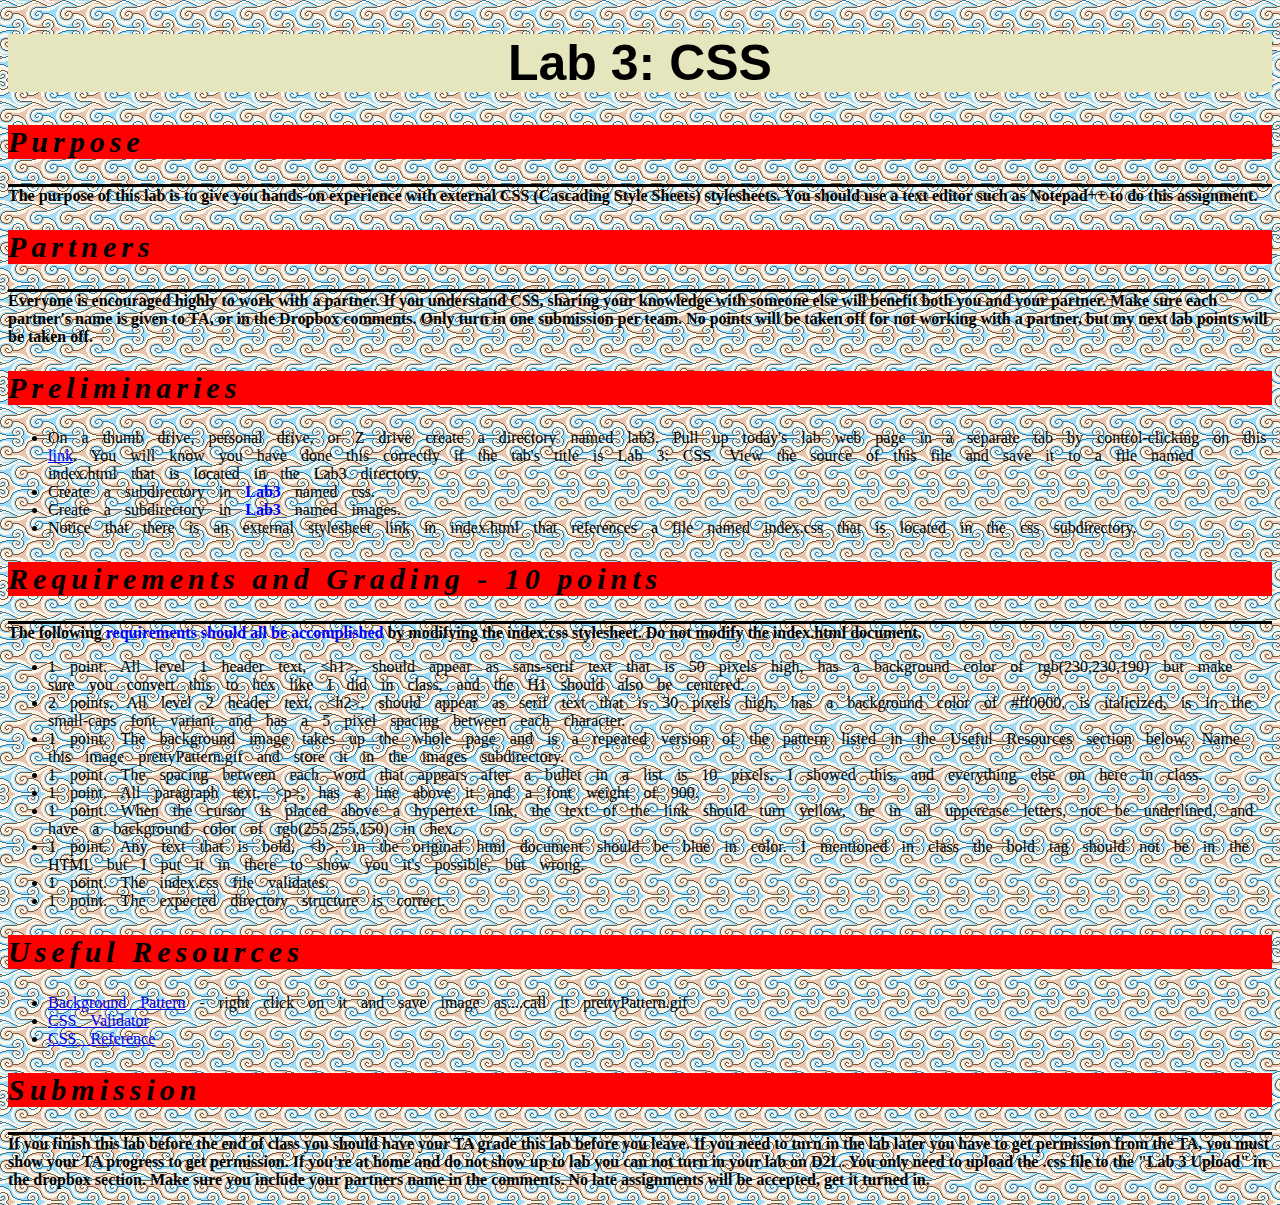
<file: Lab3/index.html>
<!DOCTYPE html>

<html>

<head>
  <meta http-equiv="Content-Type" content="text/html; charset=utf-8">
  <link rel="stylesheet" type="text/css" href="css/index.css">
  <title>Lab 3: CSS</title>
</head>

<body>

<h1>Lab 3: CSS</h1>

<h2>Purpose</h2>

<p>
  The purpose of this lab is to give you hands-on experience with external
  CSS (Cascading Style Sheets) stylesheets.  You should use a text editor
  such as Notepad++ to do this assignment.
</p>

<h2>Partners</h2>

<p>
  Everyone is encouraged highly to work with a partner. If you understand CSS, 
  sharing your knowledge with someone else will benefit both you and 
  your partner. Make sure each partner's name is given to TA, or in the Dropbox comments. Only turn in one submission per team. No points will be taken off for not working with a partner, but my next lab points will be taken off. 
</p>

<h2>Preliminaries</h2>

<ul>
  <li>On a thumb drive, personal drive, or Z drive create a directory named lab3.
      Pull up today's lab web page in a separate tab by control-clicking on
      this <a href="lab3CSSeditable.html">link</a>.  You will know you have done
      this correctly if the tab's title is Lab 3: CSS. 
      View the source of this file and save it to a file named 
      index.html that is
      located in the Lab3 directory.</li>
  <li>Create a subdirectory in <b>Lab3</b> named css.</li>
  <li>Create a subdirectory in <b>Lab3</b> named images.</li>
  <li>Notice that there is an external stylesheet link in index.html
      that references a file named index.css that is located in the
      css subdirectory.</li>
</ul>

<h2>Requirements and Grading - 10 points</h2>

<p>
  The following <b>requirements should all be accomplished</b> by modifying the 
  index.css stylesheet. Do not modify the index.html document.
</p>

<ul>

  <li>1 point.  All level 1 header text, &lt;h1&gt;, should appear as 
      sans-serif text that is 50 pixels high, has a background color of 
      rgb(230,230,190) but make sure you convert this to hex like I did in class, and the H1 should also be centered.</li>
  <li>2 points.  All level 2 header text, &lt;h2&gt;, should appear as serif 
      text that is 30 pixels high, has a background color of #ff0000, is 
      italicized, is in the small-caps font variant and has a 5 pixel spacing 
      between each character.</li>
  <li>1 point.  The background image takes up the whole page and is a repeated 
      version of the pattern listed in the Useful Resources section below.  
      Name this image prettyPattern.gif and store it in the images
      subdirectory.</li>
  <li>1 point.  The spacing between each word that appears after a 
      bullet in a list is 10 pixels.  I showed this, and everything else on here in class.</li>
  <li>1 point.  All paragraph text, &lt;p&gt;, has a line above it and a 
      font weight of 900.</li>
  <li>1 point.  When the cursor is placed above a hypertext link, the text 
      of the link should turn yellow, be in all uppercase letters, not be 
      underlined, and have a background color of rgb(255,255,150) in hex.</li>
  <li>1 point.  Any text that is bold, &lt;b&gt;, in the original html 
      document should be blue in color. I mentioned in class the bold tag should not be in the HTML but I put it in there to show you it's possible, but wrong. </li>
  <li>1 point.  The index.css file validates.</li>
  <li>1 point.  The expected directory structure is correct.</li>
</ul>

<h2>Useful Resources</h2>

<ul>
  <li><a href="backgroundImages/pattern_094.gif">Background Pattern</a> - 
      right click on it and save image as....call it prettyPattern.gif</li>
  <li><a href="http://jigsaw.w3.org/css-validator/">CSS Validator</a></li>
  <li><a href="http://www.w3schools.com/css/default.asp">CSS 
      Reference</a></li>
</ul>

<h2>Submission</h2>

<p>
  
  If you finish this lab before the end of class  
  you should have your TA grade this lab before you leave. 
  If you need to turn in the lab later you have to get permission from the TA, you must show your TA progress to get permission. If you're at home and do not show up to lab you can not turn in your lab on D2L.  
You only need to upload the .css file to the "Lab 3 Upload" in the dropbox section.  
  Make sure you include your partners name in the comments.  
  No late assignments will be accepted, get it turned in. 
</p>

</body>

</html>
</file>
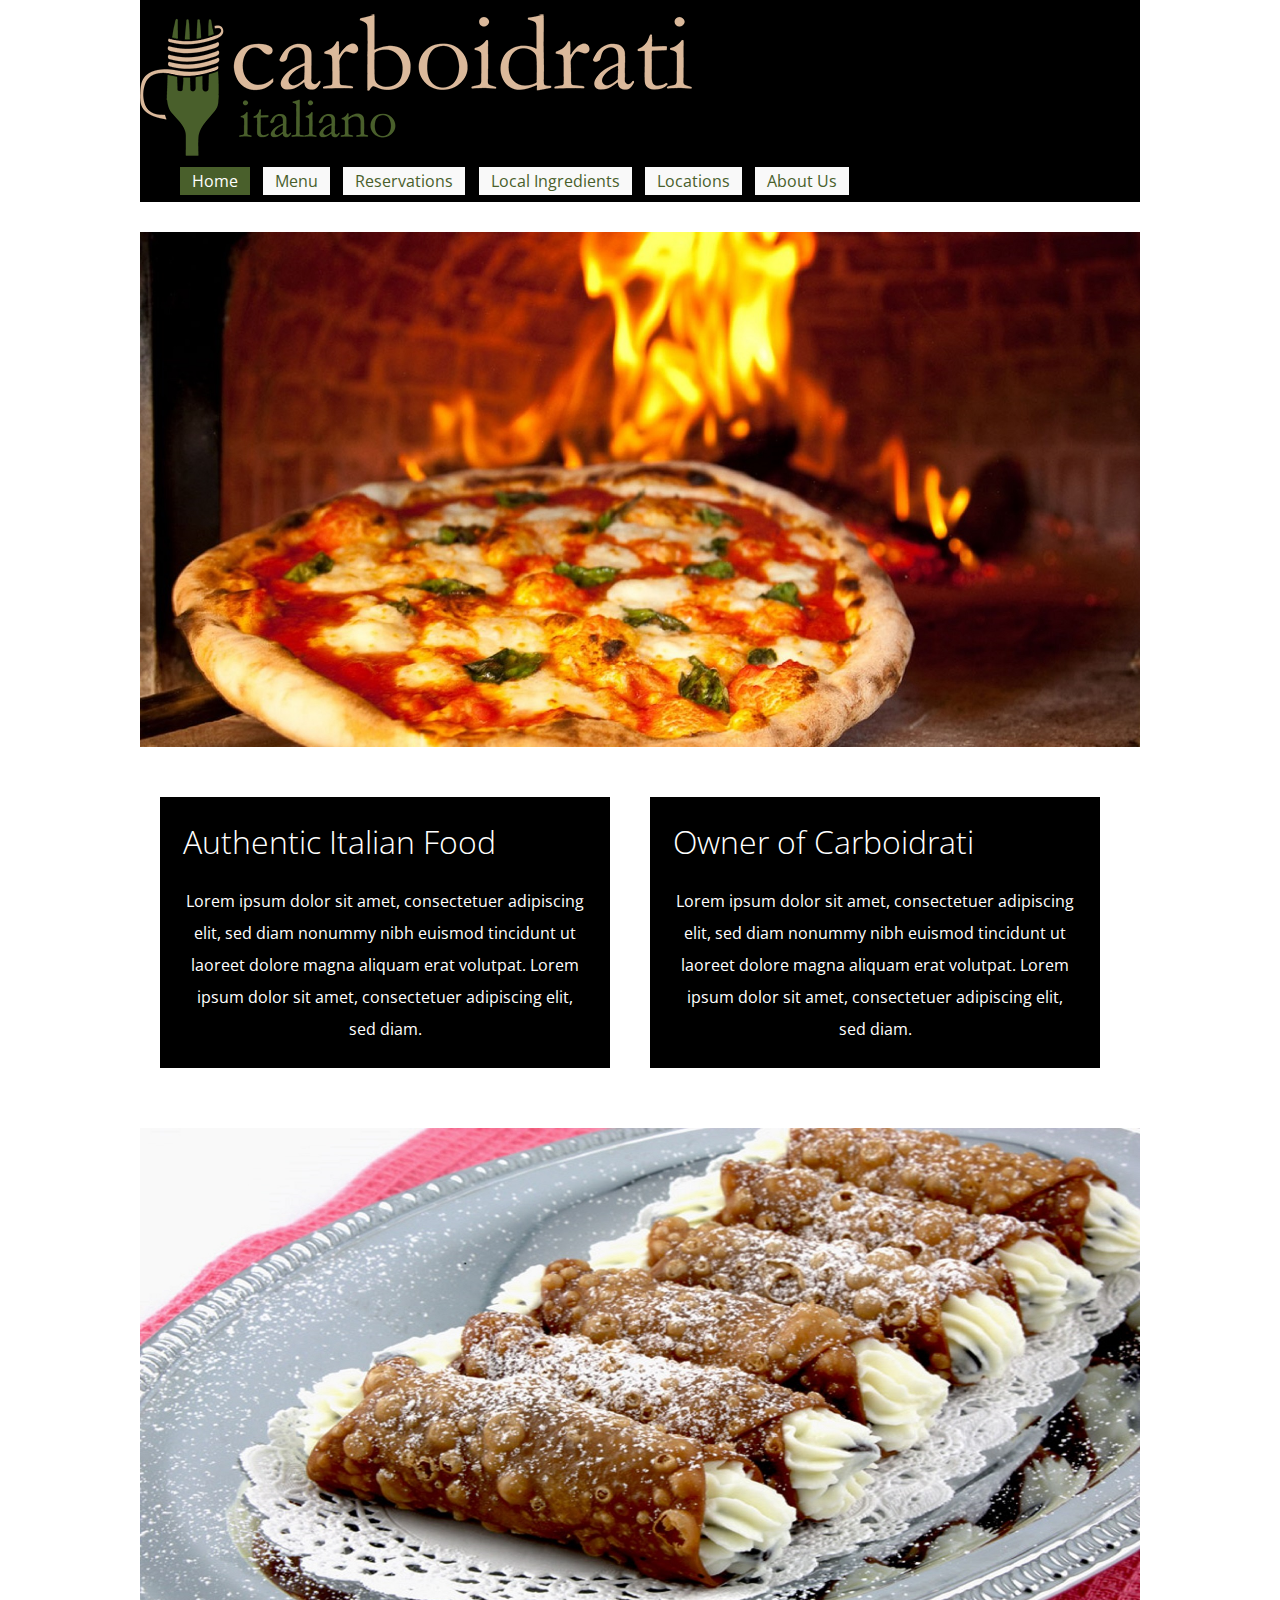
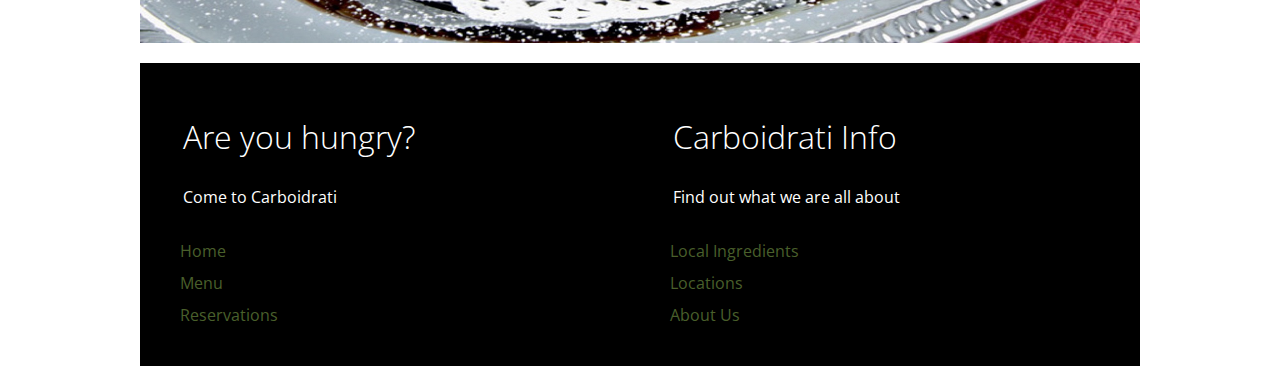
<file: WebFinal/index.html>
<!DOCTYPE html>
<html>
<head>
	<meta charset=utf-8>
	<title> Carboidrati: Fine Italian Cuisine </title>
	<link rel="stylesheet" type="text/css" href="css/index.css">
	<link rel="stylesheet" type="text/css" href="css/global.css">
	<link href='https://fonts.googleapis.com/css?family=Lobster%7cOpen+Sans' rel='stylesheet' type='text/css'>
</head>
	
<body>	
	<header>
		<img src="images/logo.png" alt="logo of Carboidrati">
		<nav>
			<ul id="ulNav">
				<li><a class="active" href="index.html">Home</a></li> 
				<li><a href="html/menu.html">Menu</a></li>
				<li><a href="html/reservations.html">Reservations</a></li>
				<li><a href="html/localIngredients.html">Local Ingredients</a></li>
				<li><a href="html/locations.html">Locations</a></li>
				<li><a href="html/aboutUs.html">About Us</a></li>				
			</ul>
		</nav>
	</header>
	<h6> hidden heading </h6>
	<section class="whole">
		<h6> hidden heading </h6>
		<article>
		<h6> hidden heading </h6>
			<img src="images/heroImage.jpg" alt="Pizza">
		</article>
	</section>
	<h6> hidden heading </h6>
	<section class="half">
	<h6> hidden heading </h6>
		<article>
			<h2>Authentic Italian Food </h2>
			<p> Lorem ipsum dolor sit amet, consectetuer adipiscing elit, 
			sed diam nonummy nibh euismod tincidunt ut laoreet dolore 
			magna aliquam erat volutpat. Lorem ipsum dolor sit amet, consectetuer adipiscing elit, 
			sed diam. </p>
		</article>
		
		<article>
			<h2> Owner of Carboidrati  </h2>
			<p> Lorem ipsum dolor sit amet, consectetuer adipiscing elit, 
			sed diam nonummy nibh euismod tincidunt ut laoreet dolore 
			magna aliquam erat volutpat. Lorem ipsum dolor sit amet, consectetuer adipiscing elit, 
			sed diam.</p>
		</article>
	</section>
	<h6> hidden heading </h6>
	<section class="whole">
	<h6> hidden heading </h6>
		<article>
		<h6> hidden heading </h6>
			<img src="images/heroImage2.jpg" alt="Dessert">
		</article>
	</section>
	
	<footer>
		<h6> hidden heading </h6>
		<section class="half transparent">
		<h6> hidden heading </h6>
			<article>
				<h2> Are you hungry? </h2>
				<p> Come to Carboidrati </p>
				<ul>
					<li><a href="index.html">Home</a></li>
					<li><a href="html/menu.html">Menu</a></li>
					<li><a href="html/reservations.html">Reservations</a></li>
				</ul>
			</article>
			
			<article>
				<h2> Carboidrati Info  </h2>
				<p> Find out what we are all about</p>
				<ul>
					<li><a href="html/localIngredients.html">Local Ingredients</a></li>
					<li><a href="html/locations.html">Locations</a></li>
					<li><a href="html/aboutUs.html">About Us</a></li>
				</ul>
			</article>
		</section>
	</footer>		
		
</body> 	
</html>
</file>
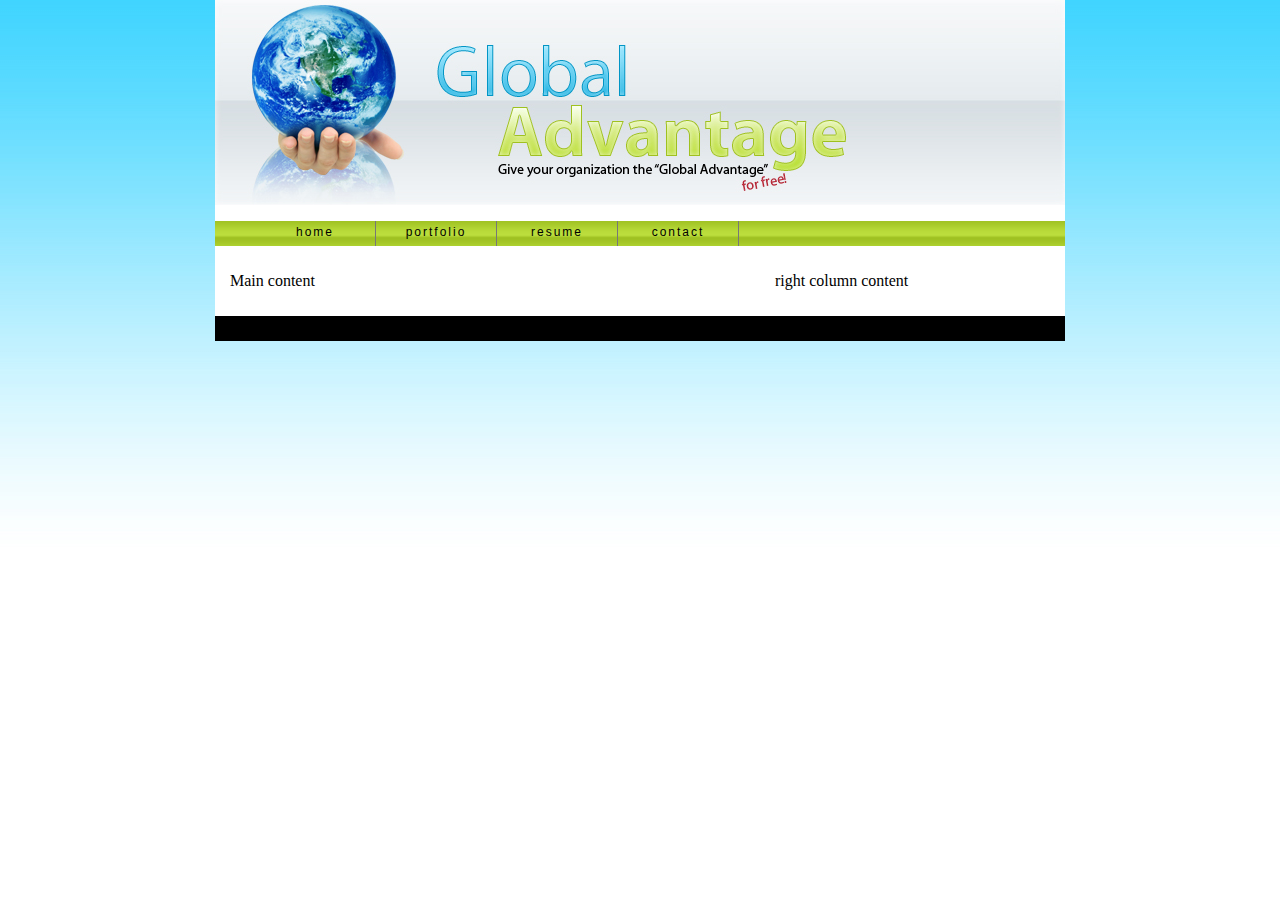
<file: Lab5/main.html>
<!doctype html>
<html>
<head>
<meta charset="utf-8">
<title>Two column template</title>

<link href="css/main.css" rel="stylesheet" type="text/css">
</head>

<body>
<div id="wrapper">     <!-- is used to center the entire page ocontent -->
<div id="header"> </div>
<div id="navholder">
  <ul id="nav">
        <li><a href="images/index.html">home</a></li>
        <li><a href="images/portfolio.html">portfolio</a></li>
        <li><a href="resume.html">resume</a></li>
        <li><a href="images/contact.html">contact</a></li>
  </ul>
</div><!-- end of navholder -->
<div id="container"><!-- container include two columns -->

  <div id="leftCol">
    <p>Main content</p>
  </div>
  <div id="rightCol">
    <p>right column content</p>
  </div>
  
</div><!-- end of Contaner -->
<div id="footer">
</div> <!-- end of footer -->



</div><!-- end of wrapper -->
</body>
</html>
</file>
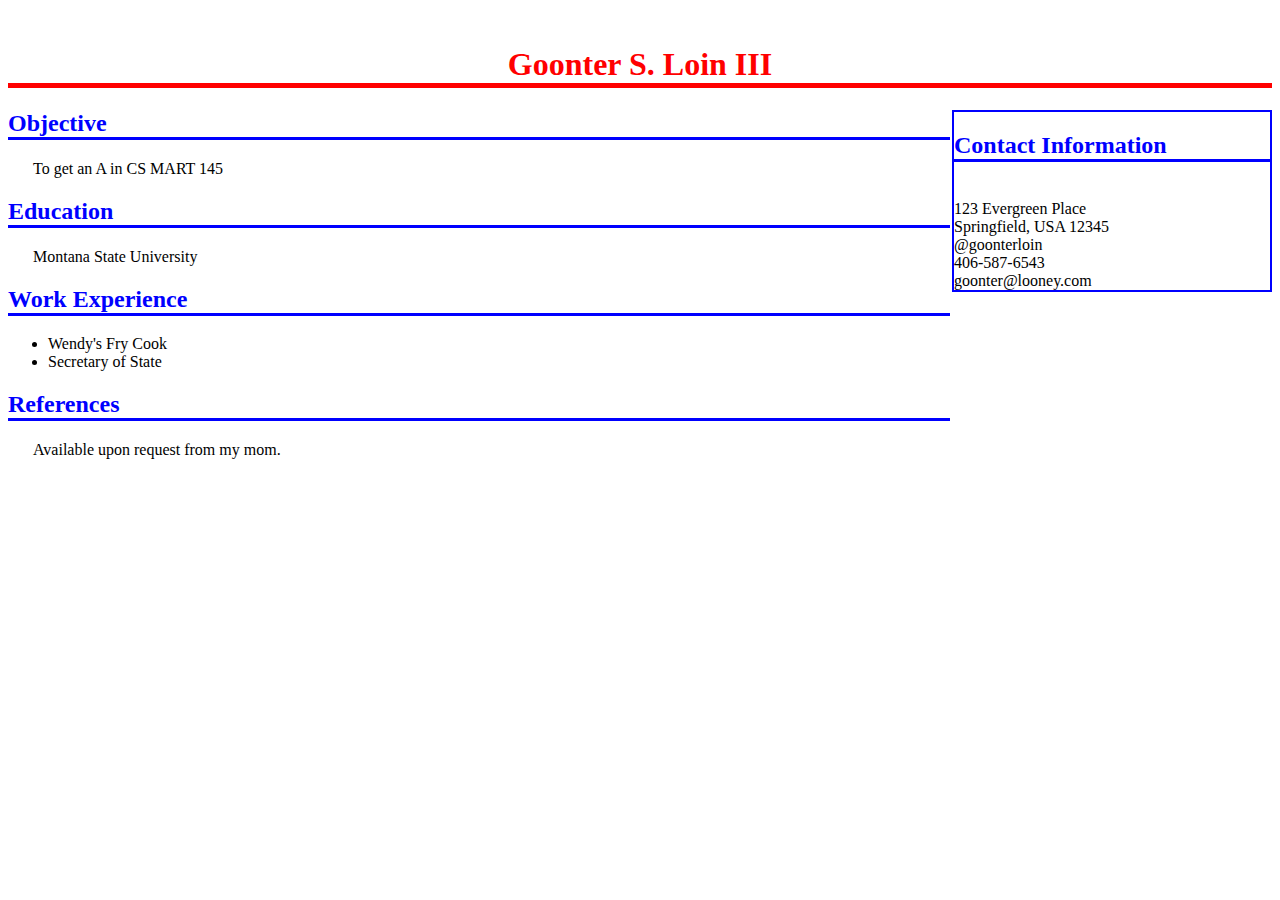
<file: Lab7/main.html>
<!doctype html>
<meta charset="UTF-8">
<title>My Big Official Resume</title>
  <link rel="stylesheet" href="css/resume.css" type="text/css">
</head>

<body>
	<h1> Goonter S. Loin III </h1>
<div id = "right">
	<h2> Contact Information </h2>
		<br> 123 Evergreen Place
		<br> Springfield, USA 12345
		<br> @goonterloin
		<br> 406-587-6543
		<br> goonter@looney.com
</div>
<div id = "left">
	<h2> Objective </h2>
		<p> To get an A in CS MART 145 </p>
	<h2> Education </h2>
		<p> Montana State University </p>
	<h2> Work Experience </h2>
		<ul>
			<li> Wendy's Fry Cook </li>
			<li> Secretary of State </li>
		</ul>
	<h2> References </h2>
		<p> Available upon request from my mom. </p>
</div>		
</body>
</html>
</file>
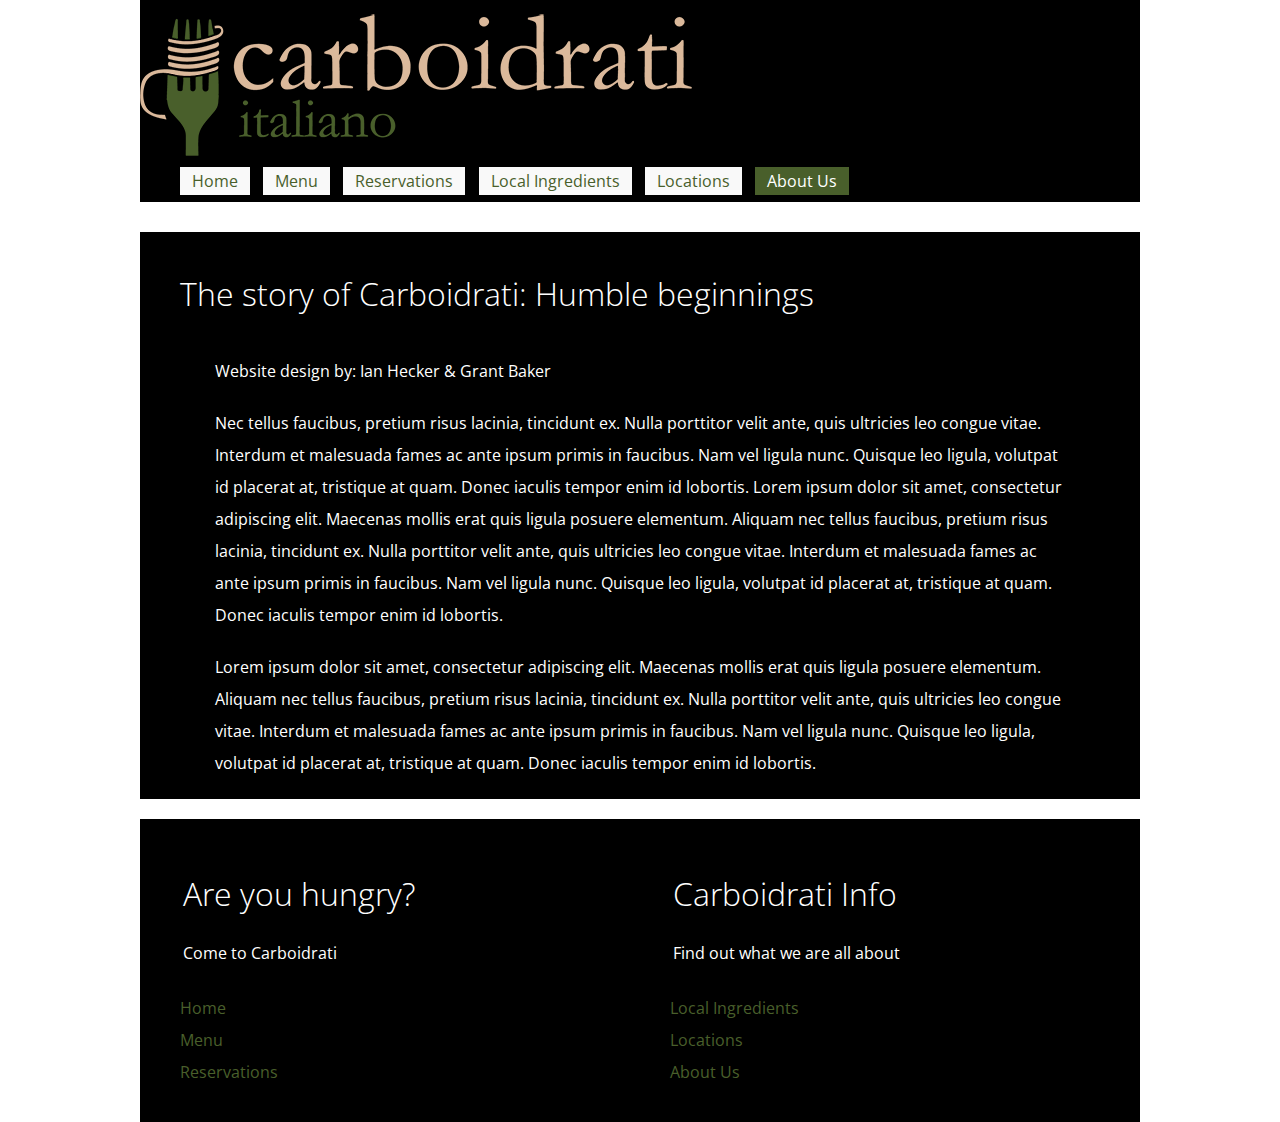
<file: WebFinal/html/aboutUs.html>
<!DOCTYPE html>
<html>
<head>
	<meta charset=utf-8>
	<title> Carboidrati Reservations </title>
	<link rel="stylesheet" type="text/css" href="../css/global.css">
	<link href='https://fonts.googleapis.com/css?family=Lobster%7cOpen+Sans' rel='stylesheet' type='text/css'>
</head>
	
<body>	
	<header>
		<img src="../images/logo.png" alt="logo of Carboidrati">
		<nav>
			<ul id="ulNav">
				<li><a href="../index.html">Home</a></li> 
				<li><a href="menu.html">Menu</a></li>
				<li><a href="reservations.html">Reservations</a></li>
				<li><a href="localIngredients.html">Local Ingredients</a></li>
				<li><a href="locations.html">Locations</a></li>
				<li><a class="active" href="aboutUs.html">About Us</a></li>	
			</ul>
		</nav>
	</header>
	<h6> hidden heading </h6>
	<section class="whole">
	<h6> hidden heading </h6>
		<article>
			<h2>The story of Carboidrati: Humble beginnings</h2>
			<p> Website design by:
			Ian Hecker  &  
			Grant Baker </p>
			<p> Nec tellus faucibus, pretium risus lacinia, tincidunt ex. 
			Nulla porttitor velit ante, quis ultricies leo congue vitae. 
			Interdum et malesuada fames ac ante ipsum primis in faucibus. 
			Nam vel ligula nunc. Quisque leo ligula, volutpat id placerat 
			at, tristique at quam. Donec iaculis tempor enim id lobortis.
			Lorem ipsum dolor sit amet, consectetur adipiscing elit. 
			Maecenas mollis erat quis ligula posuere elementum. Aliquam 
			nec tellus faucibus, pretium risus lacinia, tincidunt ex. 
			Nulla porttitor velit ante, quis ultricies leo congue vitae. 
			Interdum et malesuada fames ac ante ipsum primis in faucibus. 
			Nam vel ligula nunc. Quisque leo ligula, volutpat id placerat 
			at, tristique at quam. Donec iaculis tempor enim id lobortis.</p>
			<p>Lorem ipsum dolor sit amet, consectetur adipiscing elit. 
			Maecenas mollis erat quis ligula posuere elementum. Aliquam 
			nec tellus faucibus, pretium risus lacinia, tincidunt ex. 
			Nulla porttitor velit ante, quis ultricies leo congue vitae. 
			Interdum et malesuada fames ac ante ipsum primis in faucibus. 
			Nam vel ligula nunc. Quisque leo ligula, volutpat id placerat 
			at, tristique at quam. Donec iaculis tempor enim id lobortis.</p>

		</article>
	</section>
	
	<footer>
	<h6> hidden heading </h6>
		<section class="half transparent">
		<h6> hidden heading </h6>
			<article>
				<h2> Are you hungry? </h2>
				<p> Come to Carboidrati </p>
				<ul>
					<li><a href="../index.html">Home</a></li>
					<li><a href="menu.html">Menu</a></li>
					<li><a href="reservations.html">Reservations</a></li>
				</ul>
			</article>
			
			<article>
				<h2> Carboidrati Info  </h2>
				<p> Find out what we are all about</p>
				<ul>
					<li><a href="localIngredients.html">Local Ingredients</a></li>
					<li><a href="locations.html">Locations</a></li>
					<li><a href="aboutUs.html">About Us</a></li>
				</ul>
			</article>
		</section>
	</footer>	
		
</body> 	
</html>
</file>
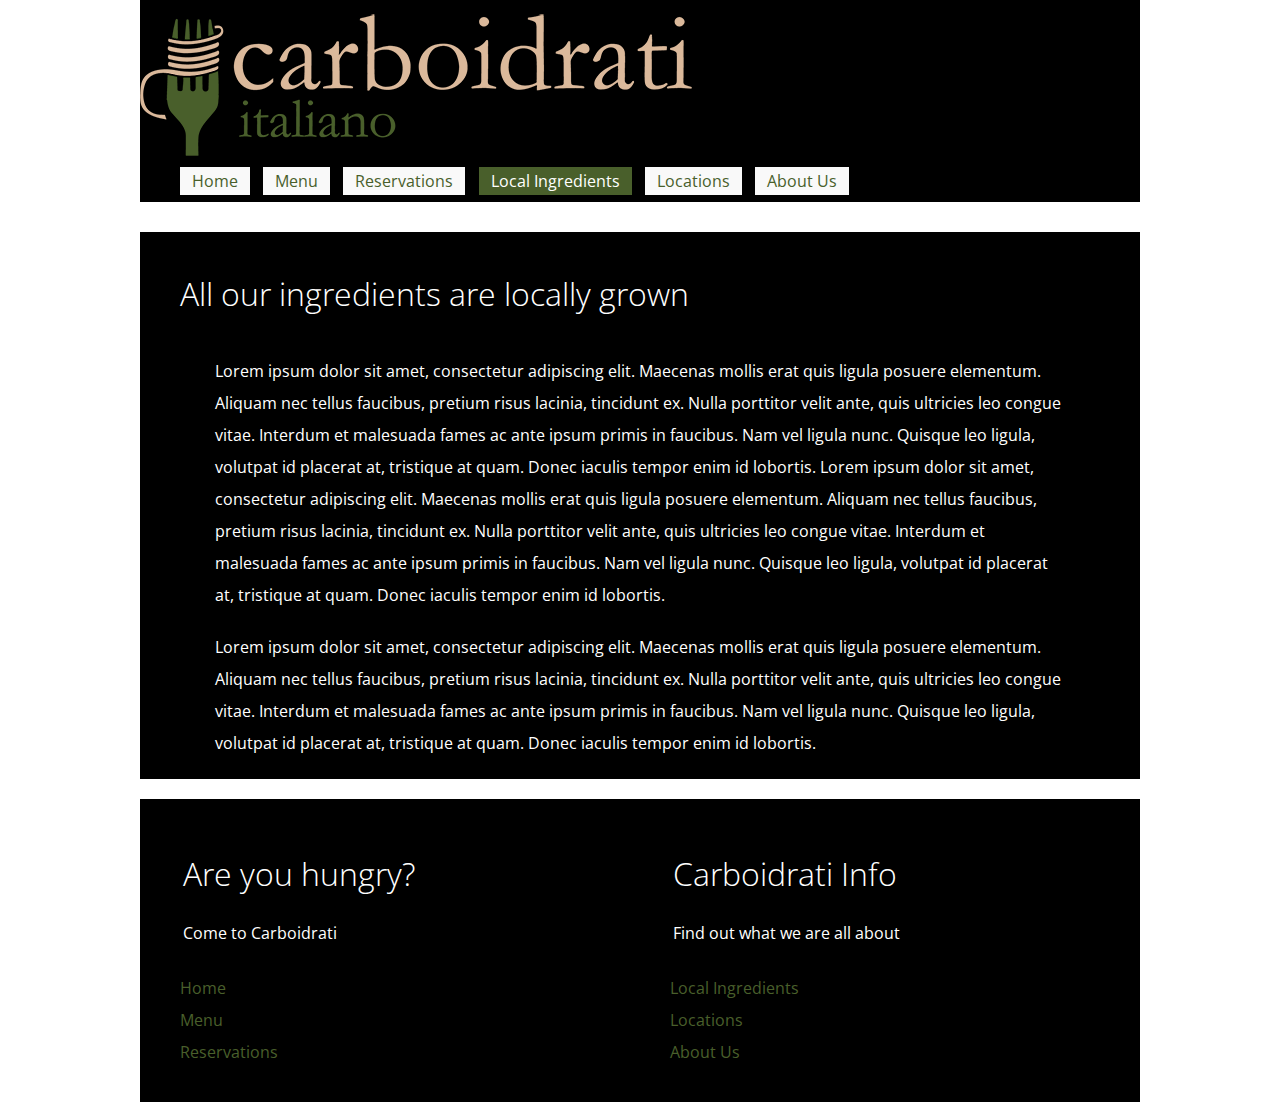
<file: WebFinal/html/localIngredients.html>
<!DOCTYPE html>
<html>
<head>
	<meta charset=utf-8>
	<title> Carboidrati Reservations </title>
	<link rel="stylesheet" type="text/css" href="../css/global.css">
	<link href='https://fonts.googleapis.com/css?family=Lobster%7cOpen+Sans' rel='stylesheet' type='text/css'>
</head>

<body>	
	<header>
		<img src="../images/logo.png" alt="logo of Carboidrati">
		<nav>
			<ul id="ulNav">
				<li><a href="../index.html">Home</a></li> 
				<li><a href="menu.html">Menu</a></li>
				<li><a href="reservations.html">Reservations</a></li>
				<li><a class="active" href="localIngredients.html">Local Ingredients</a></li>
				<li><a href="locations.html">Locations</a></li>
				<li><a href="aboutUs.html">About Us</a></li>	
			</ul>
		</nav>
	</header>
	<h6> hidden heading </h6>
	<section class="whole">
	<h6> hidden heading </h6>
		<article>
			<h2>All our ingredients are locally grown</h2>
			<p>Lorem ipsum dolor sit amet, consectetur adipiscing elit. 
			Maecenas mollis erat quis ligula posuere elementum. Aliquam 
			nec tellus faucibus, pretium risus lacinia, tincidunt ex. 
			Nulla porttitor velit ante, quis ultricies leo congue vitae. 
			Interdum et malesuada fames ac ante ipsum primis in faucibus. 
			Nam vel ligula nunc. Quisque leo ligula, volutpat id placerat 
			at, tristique at quam. Donec iaculis tempor enim id lobortis.
			Lorem ipsum dolor sit amet, consectetur adipiscing elit. 
			Maecenas mollis erat quis ligula posuere elementum. Aliquam 
			nec tellus faucibus, pretium risus lacinia, tincidunt ex. 
			Nulla porttitor velit ante, quis ultricies leo congue vitae. 
			Interdum et malesuada fames ac ante ipsum primis in faucibus. 
			Nam vel ligula nunc. Quisque leo ligula, volutpat id placerat 
			at, tristique at quam. Donec iaculis tempor enim id lobortis.</p>
			<p>Lorem ipsum dolor sit amet, consectetur adipiscing elit. 
			Maecenas mollis erat quis ligula posuere elementum. Aliquam 
			nec tellus faucibus, pretium risus lacinia, tincidunt ex. 
			Nulla porttitor velit ante, quis ultricies leo congue vitae. 
			Interdum et malesuada fames ac ante ipsum primis in faucibus. 
			Nam vel ligula nunc. Quisque leo ligula, volutpat id placerat 
			at, tristique at quam. Donec iaculis tempor enim id lobortis.</p>
		</article>
	</section>
	
	<footer>
	<h6> hidden heading </h6>
		<section class="half transparent">
		<h6> hidden heading </h6>
			<article>
				<h2> Are you hungry? </h2>
				<p> Come to Carboidrati </p>
				<ul>
					<li><a href="../index.html">Home</a></li>
					<li><a href="menu.html">Menu</a></li>
					<li><a href="reservations.html">Reservations</a></li>
				</ul>
			</article>
			
			<article>
				<h2> Carboidrati Info  </h2>
				<p> Find out what we are all about</p>
				<ul>
					<li><a href="localIngredients.html">Local Ingredients</a></li>
					<li><a href="locations.html">Locations</a></li>
					<li><a href="aboutUs.html">About Us</a></li>
				</ul>
			</article>
		</section>
	</footer>	
		
</body> 	
</html>
</file>
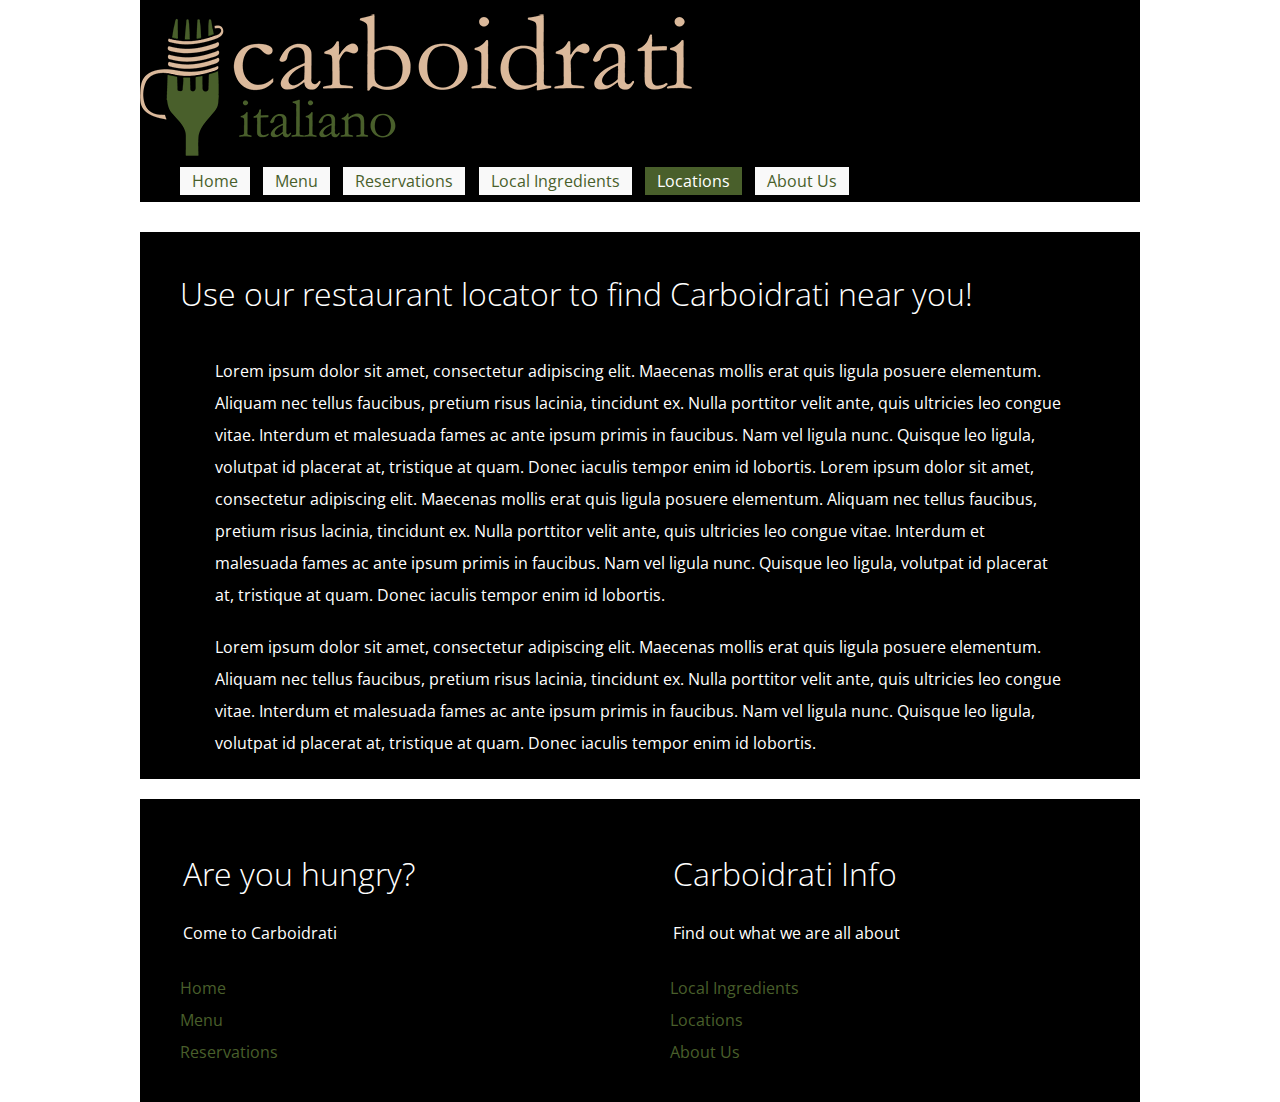
<file: WebFinal/html/locations.html>
<!DOCTYPE html>
<html>
<head>
	<meta charset=utf-8>
	<title> Carboidrati Reservations </title>
	<link rel="stylesheet" type="text/css" href="../css/global.css">
	<link href='https://fonts.googleapis.com/css?family=Lobster%7cOpen+Sans' rel='stylesheet' type='text/css'>
</head>

<body>	
	<header>
		<img src="../images/logo.png" alt="logo of Carboidrati">
		<nav>
			<ul id="ulNav">
				<li><a href="../index.html">Home</a></li> 
				<li><a href="menu.html">Menu</a></li>
				<li><a href="reservations.html">Reservations</a></li>
				<li><a href="localIngredients.html">Local Ingredients</a></li>
				<li><a class="active" href="locations.html">Locations</a></li>
				<li><a href="aboutUs.html">About Us</a></li>	
			</ul>
		</nav>
	</header>
	<h6> hidden heading </h6>
	<section class="whole">
	<h6> hidden heading </h6>
		<article>
			<h2>Use our restaurant locator to find Carboidrati near you! </h2>
			<p>Lorem ipsum dolor sit amet, consectetur adipiscing elit. 
			Maecenas mollis erat quis ligula posuere elementum. Aliquam 
			nec tellus faucibus, pretium risus lacinia, tincidunt ex. 
			Nulla porttitor velit ante, quis ultricies leo congue vitae. 
			Interdum et malesuada fames ac ante ipsum primis in faucibus. 
			Nam vel ligula nunc. Quisque leo ligula, volutpat id placerat 
			at, tristique at quam. Donec iaculis tempor enim id lobortis.
			Lorem ipsum dolor sit amet, consectetur adipiscing elit. 
			Maecenas mollis erat quis ligula posuere elementum. Aliquam 
			nec tellus faucibus, pretium risus lacinia, tincidunt ex. 
			Nulla porttitor velit ante, quis ultricies leo congue vitae. 
			Interdum et malesuada fames ac ante ipsum primis in faucibus. 
			Nam vel ligula nunc. Quisque leo ligula, volutpat id placerat 
			at, tristique at quam. Donec iaculis tempor enim id lobortis.</p>
			<p>Lorem ipsum dolor sit amet, consectetur adipiscing elit. 
			Maecenas mollis erat quis ligula posuere elementum. Aliquam 
			nec tellus faucibus, pretium risus lacinia, tincidunt ex. 
			Nulla porttitor velit ante, quis ultricies leo congue vitae. 
			Interdum et malesuada fames ac ante ipsum primis in faucibus. 
			Nam vel ligula nunc. Quisque leo ligula, volutpat id placerat 
			at, tristique at quam. Donec iaculis tempor enim id lobortis.</p>
			
		</article>
	</section>
	
	<footer>
	<h6> hidden heading </h6>
		<section class="half transparent">
		<h6> hidden heading </h6>
			<article>
				<h2> Are you hungry? </h2>
				<p> Come to Carboidrati </p>
				<ul>
					<li><a href="../index.html">Home</a></li>
					<li><a href="menu.html">Menu</a></li>
					<li><a href="reservations.html">Reservations</a></li>
				</ul>
			</article>
			
			<article>
				<h2> Carboidrati Info  </h2>
				<p> Find out what we are all about</p>
				<ul>
					<li><a href="localIngredients.html">Local Ingredients</a></li>
					<li><a href="locations.html">Locations</a></li>
					<li><a href="aboutUs.html">About Us</a></li>
				</ul>
			</article>
		</section>
	</footer>	
		
</body> 	
</html>
</file>
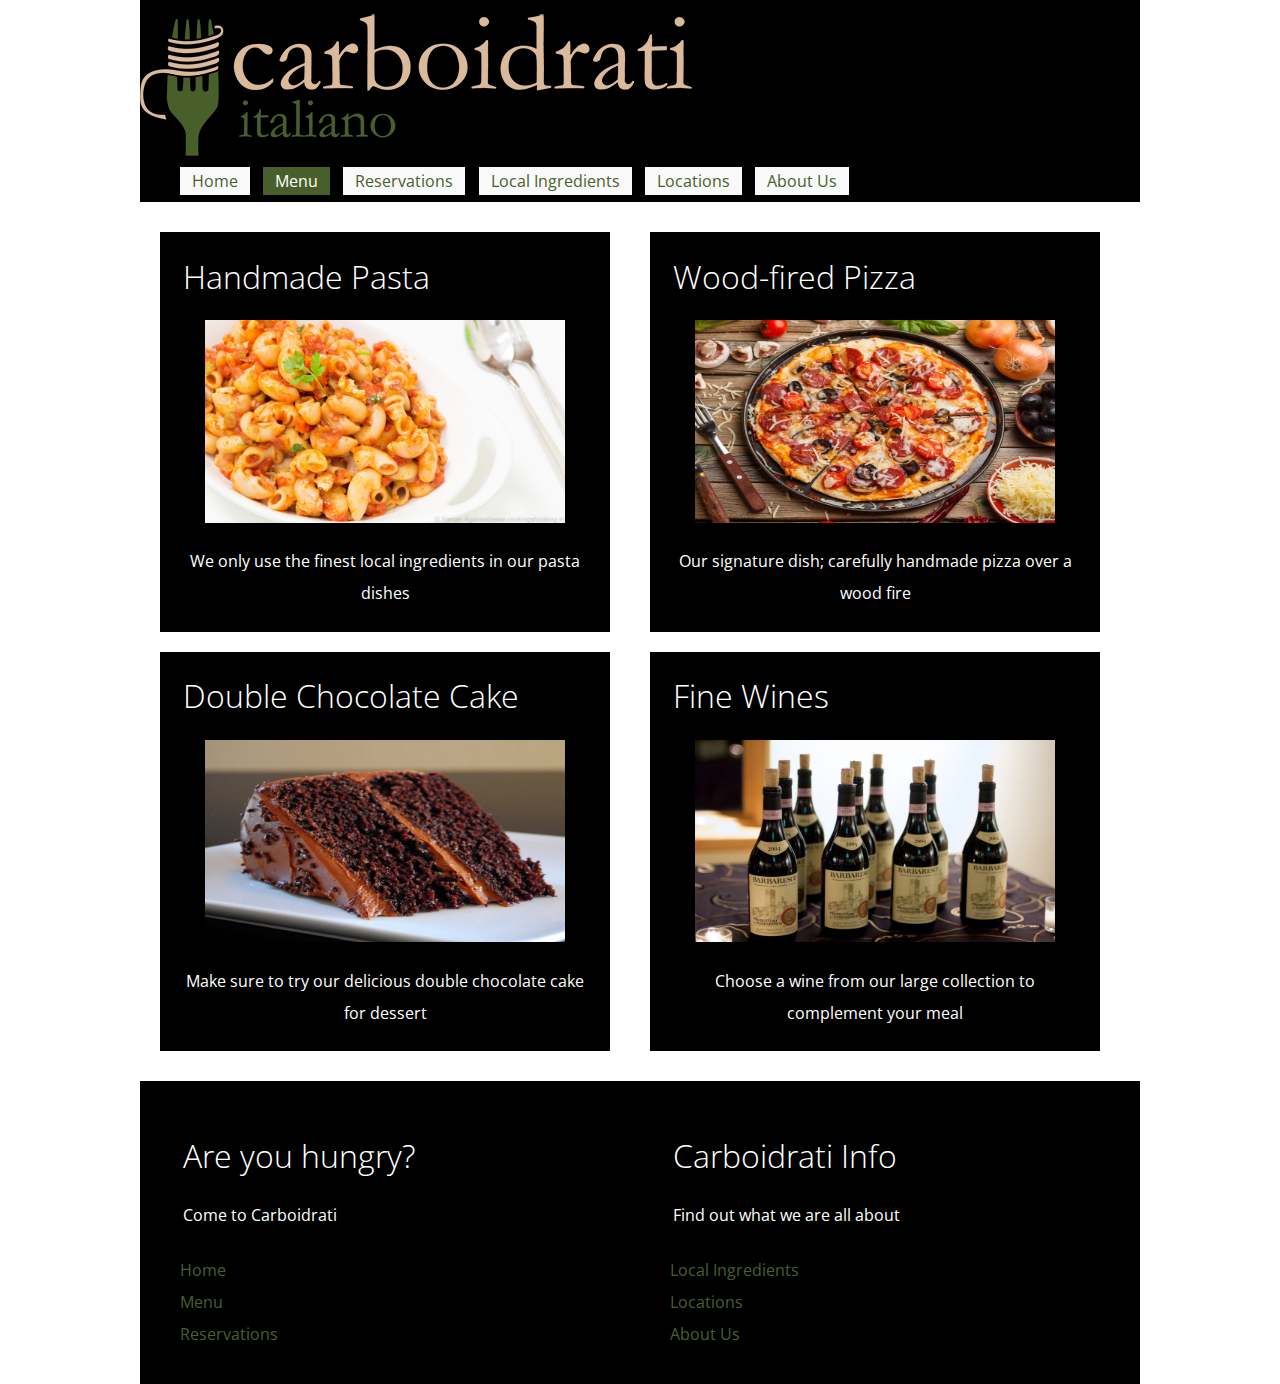
<file: WebFinal/html/menu.html>
<!DOCTYPE html>
<html>
<head>
	<meta charset=utf-8>
	<title> Carboidrati Menu </title>
	<link rel="stylesheet" type="text/css" href="../css/menu.css">
	<link rel="stylesheet" type="text/css" href="../css/global.css">
	<link href='https://fonts.googleapis.com/css?family=Lobster%7cOpen+Sans' rel='stylesheet' type='text/css'>
</head>
	
<body>	
	<header>
		<img src="../images/logo.png" alt="logo of Carboidrati">
		<nav>
			<ul id="ulNav">
				<li><a href="../index.html">Home</a></li> 
				<li><a class="active" href="menu.html">Menu</a></li>
				<li><a href="reservations.html">Reservations</a></li>
				<li><a href="localIngredients.html">Local Ingredients</a></li>
				<li><a href="locations.html">Locations</a></li>
				<li><a href="aboutUs.html">About Us</a></li>	
			</ul>
		</nav>
	</header>
	<h6> hidden heading </h6>
	<section class="half">
	<h6> hidden heading </h6>
		<article>
			<h2> Handmade Pasta </h2>
			<img src="../images/pastaPic.jpg" alt="pasta">
			<p> We only use the finest local ingredients in our pasta dishes </p>
		</article>
		
		<article>
			<h2> Wood-fired Pizza </h2>
			<img src="../images/pizzaPic.jpg" alt="Pizza">
			<p> Our signature dish; carefully handmade pizza over a wood fire </p>
		</article>
		
		<article>
			<h2> Double Chocolate Cake </h2>
			<img src="../images/dessertPic.jpg" alt="dessertPic">
			<p> Make sure to try our delicious double chocolate cake for dessert </p>
		</article>
		
		<article>
			<h2> Fine Wines </h2>
			<img src="../images/winePic.jpg" alt="get yo drank on">
			<p> Choose a wine from our large collection to complement your meal </p>
		</article>
	</section>
	
	<footer>
	<h6> hidden heading </h6>
		<section class="half transparent">
		<h6> hidden heading </h6>
			<article>
				<h2> Are you hungry? </h2>
				<p> Come to Carboidrati </p>
				<ul>
					<li><a href="../index.html">Home</a></li>
					<li><a href="menu.html">Menu</a></li>
					<li><a href="reservations.html">Reservations</a></li>
				</ul>
			</article>
			
			<article>
				<h2> Carboidrati Info  </h2>
				<p> Find out what we are all about</p>
				<ul>
					<li><a href="localIngredients.html">Local Ingredients</a></li>
					<li><a href="locations.html">Locations</a></li>
					<li><a href="aboutUs.html">About Us</a></li>
				</ul>
			</article>
		</section>
	</footer>	
		
</body> 	
</html>
</file>
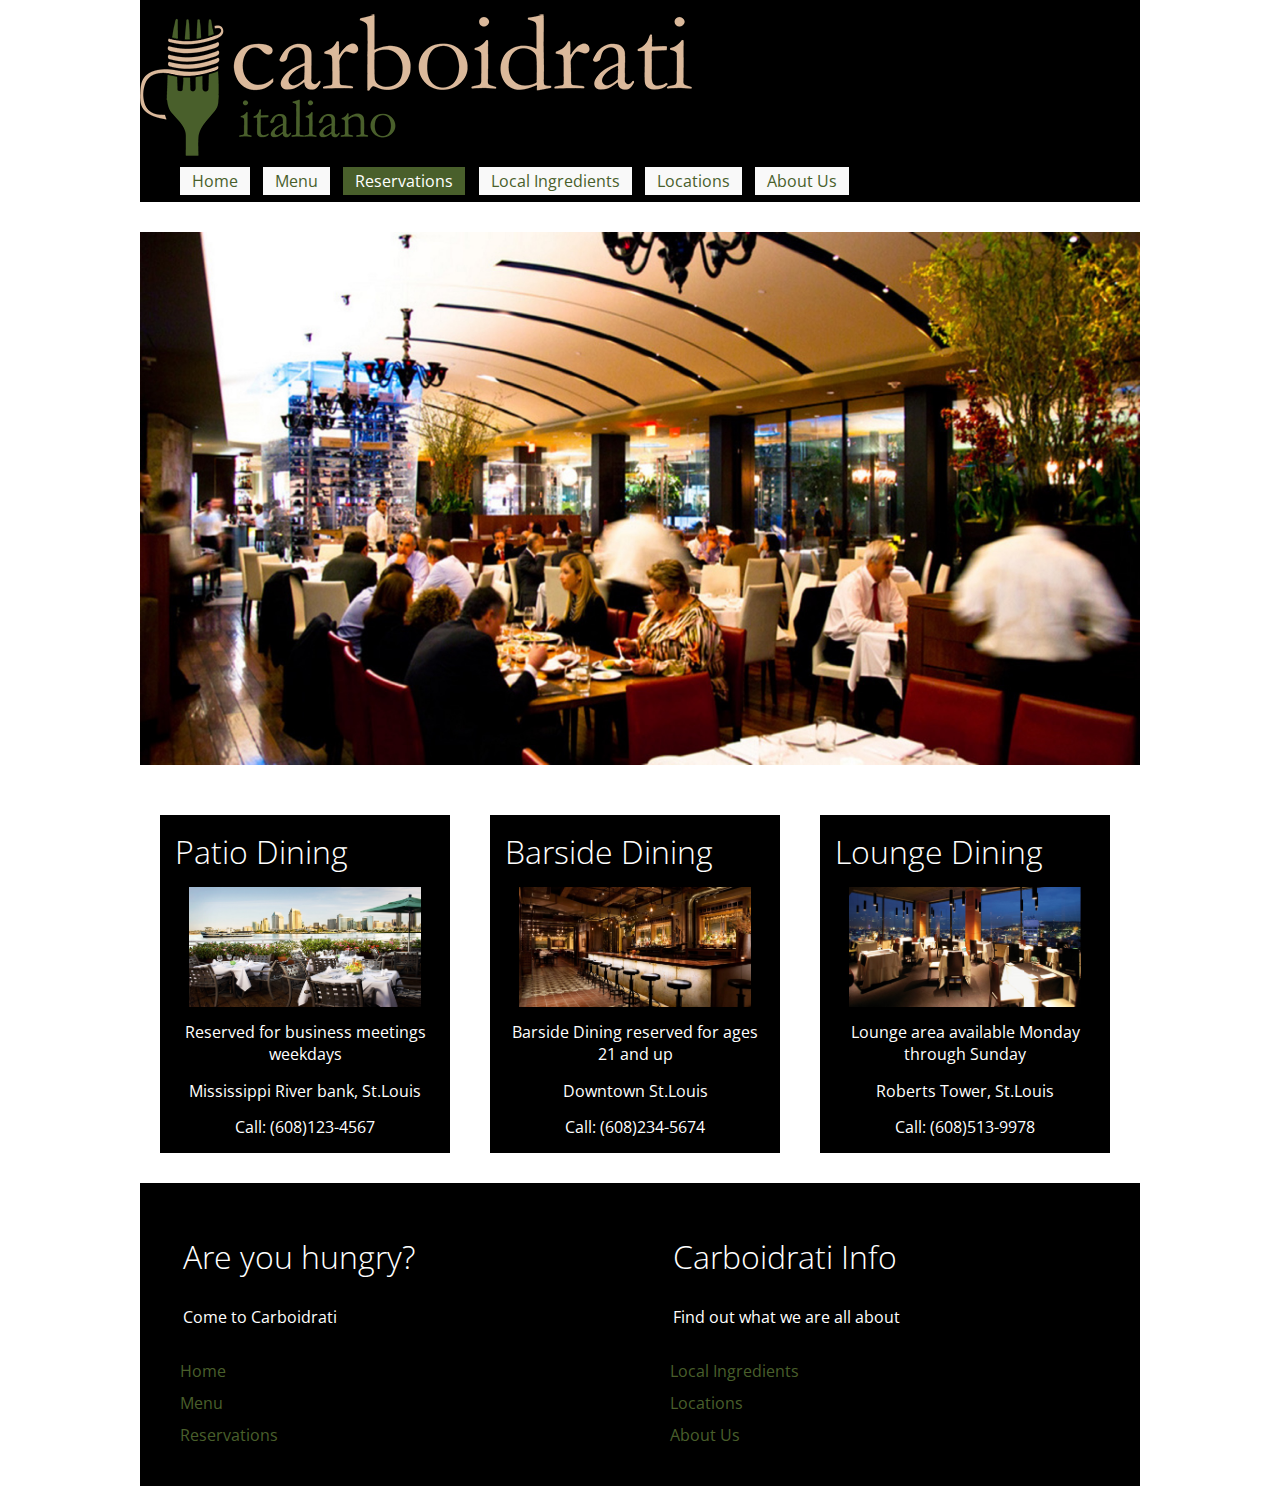
<file: WebFinal/html/reservations.html>
<!DOCTYPE html>
<html>
<head>
	<meta charset=utf-8>
	<title> Carboidrati Reservations </title>
	<link rel="stylesheet" type="text/css" href="../css/reservations.css">
	<link rel="stylesheet" type="text/css" href="../css/global.css">
	<link href='https://fonts.googleapis.com/css?family=Lobster%7cOpen+Sans' rel='stylesheet' type='text/css'>
</head>
	
<body>	
	<header>
		<img src="../images/logo.png" alt="logo of Carboidrati">
		<nav>
			<ul id="ulNav">
				<li><a href="../index.html">Home</a></li> 
				<li><a href="menu.html">Menu</a></li>
				<li><a class="active" href="reservations.html">Reservations</a></li>
				<li><a href="localIngredients.html">Local Ingredients</a></li>
				<li><a href="locations.html">Locations</a></li>
				<li><a href="aboutUs.html">About Us</a></li>	
			</ul>
		</nav>
	</header>
	<h6> hidden heading </h6>
	<section class="whole">
	<h6> hidden heading </h6>
		<article>
		<h6> hidden heading </h6>
			<img src="../images/italianRestaurant.jpg" alt="Outside Dining">
		</article>
	</section>
	<h6> hidden heading </h6>
	<section class="third">
	<h6> hidden heading </h6>
		<article>
			<h2> Patio Dining </h2>
			<img src="../images/outsideDining.jpg" alt="Outside Dining">
			<p> Reserved for business meetings weekdays </p>
			<p> Mississippi River bank, St.Louis </p>
			<p> Call: (608)123-4567 </p>
		</article>
		
		<article>
			<h2> Barside Dining</h2>
			<img src="../images/barSide.jpg" alt="Barside">
			<p> Barside Dining reserved for ages 21 and up </p>
			<p> Downtown St.Louis </p>
			<p> Call: (608)234-5674 </p>
		</article>
		
		<article>
			<h2> Lounge Dining </h2>
			<img src="../images/loungeArea.jpg" alt="lounge">
			<p> Lounge area available Monday through Sunday </p>
			<p> Roberts Tower, St.Louis </p>
			<p> Call: (608)513-9978 </p>
		</article>
	</section>
	
	<footer>
	<h6> hidden heading </h6>
		<section class="half transparent">
		<h6> hidden heading </h6>
			<article>
				<h2> Are you hungry? </h2>
				<p> Come to Carboidrati </p>
				<ul>
					<li><a href="../index.html">Home</a></li>
					<li><a href="menu.html">Menu</a></li>
					<li><a href="reservations.html">Reservations</a></li>
				</ul>
			</article>
			
			<article>
				<h2> Carboidrati Info  </h2>
				<p> Find out what we are all about</p>
				<ul>
					<li><a href="localIngredients.html">Local Ingredients</a></li>
					<li><a href="locations.html">Locations</a></li>
					<li><a href="aboutUs.html">About Us</a></li>
				</ul>
			</article>
		</section>
	</footer>	
		
</body> 	
</html>
</file>
<file: Lab3/css/index.css>
body {
	background-image: url("../images/prettyPattern.gif");
	background-repeat: repeat;
}

h1 {
	text-align: center;
	font-family: sans-serif;
	font-size: 50px;
	background-color: #E6E6BE;
}

h2 {
	font-family: serif;
	font-size: 30px;
	background-color: #ff0000;
	font-style: italic;
	letter-spacing: 5px;
}

p {
	border-top-style: solid;
	font-weight: 900;
}

li {
	word-spacing: 10px
}
a:hover {
	 color: yellow;
	 text-decoration: none;
	 background-color: #FFFF96;
	 text-transform: uppercase;
 }
b {
	color:blue;
}
</file>
<file: WebFinal/css/index.css>
section.whole article {
	background:#000;
	min-height:150px;
	width:100%;
	margin-top:1%;
	float:left;
	color:#fff;
}
section.whole article h2, section.whole article p {
	margin:4%;
}
section.whole article p {
	line-height:200%;
	max-width: 1000px;
	margin:0% 7.5% 2% 7.5%;
	font-weight:400;
}
section.whole article img {
	max-width:100%; 
	max-height:100%;
	margin:auto;
	display:block;
}
section.half article h2, section.half article p {
	margin:5%;
	text-align:center;
}
section.half article p {
	line-height:200%;
}
section.half article img {
	max-width:80%; 
	max-height:80%;
	margin:auto;
	display:block;
}

@media screen and (min-width: 961px) { /*Scaling for browser window*/
	section.half article {			   /*above 961px*/
		background:#000;
		min-height:150px;
		width:45%;
		margin:1% 2%;
		float:left;
		color:#fff;
	}
}
@media screen and (max-width: 960px) { /*Scaling for browser window*/
	section.half article {			   /*above 961px*/
		background:#000;
		min-height:150px;
		width:95%;
		margin:1% 2%;
		float:left;
		color:#fff;
	}
	header nav ul {
		margin:0;
	}
	header nav li {
		width:100%;
		margin:1px 0 0 0;
	}
	header nav li a {
		display:block;
		width:100%;
	}
}
</file>
<file: WebFinal/css/global.css>
* {
  -moz-transition:color .2s ease-out, background 1s ease-in;
  -webkit-transition:color .2s ease-out, background 1s ease-in;
  
  transition:color .2s ease-out, background 1s ease-in;
}

body {
	margin:0 auto;
	width:1000px;
	background:#fff;
	font-family:'Open Sans', sans-serif;
}

a {
	color:#495F2B;
	text-decoration:none;
}

a:hover {
	color:#495F2B;
	text-decoration:underline;
}
h6 {
	font-size:10px;
	color:#fff;
	padding:0;
	margin:0;
	visibility:hidden;
	display:none;
}
header {
	background:#000;
	min-height:100px;
	color:#fff;
}
header h1 {
	margin:0 5%;
	font-size:3.75em;
	font-family:'Lobster', cursive;
	font-weight:600;
	line-height:2em;
}
header nav ul{
	padding:0;
	margin:0 4%;
}
header nav li {
	list-style-type:none;
	display:inline-block;
	margin:0 1% 10px 0;
	text-align:center;
}
header nav li a{
	background:#f9f9f9;
	padding:3px 12px;
}
header nav li a.active{
	background:#495F2B;
	text-decoration:none;
	color:#fff;
}
header nav li a:hover{
	text-decoration:none;
	background:#495F2B;
	color:#fff
	
}
section{
	overflow:hidden; /*Contains floated element!!!*/
	padding-top:2%;
	padding-bottom:2%;
}
section article h2 {
	font-size:2em;
	font-family:'Open Sans', sans-serif;
	font-weight:300;
}

section.whole article {
	background:#000;
	min-height:150px;
	width:100%;
	margin-top:1%;
	float:left;
	color:#fff;
}
section.whole article h2, section.whole article p {
	margin:4%;
}
section.whole article p {
	line-height:200%;
	max-width: 1000px;
	margin:0% 7.5% 2% 7.5%;
	font-weight:400;
}
section.whole article img {
	max-width:100%; 
	max-height:100%;
	margin:auto;
	display:block;
}
section.half article h2, section.half article p {
	margin:5%;
	text-align:center;
}
section.half article p {
	line-height:200%;
}
section.half article img {
	max-width:80%; 
	max-height:80%;
	margin:auto;
	display:block;
}
section.third article h2, section.third article p {
	margin:5%;
}
section.third article h2 {
	text-align:left;
}
section.third article p {
	text-align:center;
}
section.third article img {
	max-width:80%; 
	max-height:80%;
	margin:auto;
	display:block;
}
	
@media screen and (min-width: 961px) { /*Scaling for browser window*/
	section.third article {			   /*above 961px*/
		background:#000;
		min-height:150px;
		width:29%;
		margin:1% 2%;
		float:left;
		color:#fff;
	}
	section.half article {			   /*above 961px*/
		background:#000;
		min-height:150px;
		width:45%;
		margin:1% 2%;
		float:left;
		color:#fff;
	}
}
@media screen and (max-width: 960px) { /*Scaling for browser window*/
	section.third article {			   /*below 961px*/
		background:#000;
		min-height:150px;
		width:45%;
		margin:1% 2%;
		float:left;
		color:#fff;
	}
	section.half article {			   /*above 961px*/
		background:#000;
		min-height:150px;
		width:95%;
		margin:1% 2%;
		float:left;
		color:#fff;
	}
	header nav ul {
		margin:0;
	}
	header nav li {
		width:100%;
		margin:1px 0 0 0;
	}
	header nav li a {
		display:block;
		width:100%;
	}
}
footer {
	background:#000;
	min-height:100px;
	color:#fff;
	clear:left;
}
footer ul{
	padding:0;
	margin:1% 1% 1% 4.5%;
}
footer li {
	list-style: none;
	line-height: 2em;
}
footer a{
	
}
footer section.half article p, section.half article h2 {
	text-align:left;
}
section.transparent article { /*!!!Must be at bottom of page to override other backgrounds*/
	background:transparent;
}
</file>
<file: Lab5/css/main.css>
body {
	background-image:url("../images/bckgrnd.jpg");
	background-repeat: repeat-x;
	margin-top: 0px;
	text-align: center;
}
div#wrapper {
	width: 850px;
	margin: auto;
	padding: 0px;
	text-align: left;
	background-color: #FFF;
}
div#header {
	margin: 0px;
	padding: 0px;
	width: 850px;
	height: 205px;
	background-image:url("../images/banner.jpg");
}
div#navholder {
	width: 850px;
	height: 25px;
	background-image:url("../images/nav_back.png");
	background-repeat: repeat-x;
}
div#nav {
	padding: auto;
	margin: 0px;
}
div#container {
	width: 850px;
	margin: 0px;
	padding: 0px;
	column-count: 2;
}
div#leftCol {
	width: 525px;
	float: left;
	padding-top: 10px;
    padding-right: 10px;
    padding-bottom: 10px;
    padding-left: 15px;
}
div#rightCol {
	width: 275px;
	float: right;
	padding-top: 10px;
    padding-right: 15px;
    padding-bottom: 10px;
    padding-left: 10px;
}
div#footer {
	clear: both;
	background-color: #000;
	padding: 0px;
	margin: 0px;
	width: 850px;
	height: 25px;
}
#navholder #nav li {
	margin: 0px;
	padding: 0px;
	float: left;
	display: inline;
	list-style-type: none;
}
#nav li a:link, #nav li a:visited, #nav li a:active {
	font-family: Arial, Helvetica, sans-serif;
	font-size: 12px;
	color: #000;
	text-decoration: none;
	letter-spacing: 2px;
	text-align: center;
	display: block;
	height: 21px;
	width: 120px;
	padding-top: 4px;
	border-right-width: 1px;
	border-right-style: solid;
	border-right-color: #777;
}
#nav a:hover {
	background-image:url(../images/nav_on.png);	
	background-repeat: repeat-x;
}
</file>
<file: Lab7/css/resume.css>
h1 {
	padding-top: 25px;
	text-align: center;
	border-bottom:5px solid #ff0000;
	color: #ff0000;
}
h2 {
	color: #0000ff;
	border-bottom: 3px solid;
}
p {
	padding-left: 25px;
}
#right {
	border-style: solid;
	border-width: 2px;
	border-color:#0000ff ;
	width: 25%;
	padding: 0px;
	margin: 0px;
	float: right;
}
#left {
	width: 74.5%;
	padding: 0px;
	margin: 0px;
}
</file>
<file: WebFinal/css/menu.css>
section.whole article {
	background:#000;
	min-height:150px;
	width:100%;
	margin-top:1%;
	float:left;
	color:#fff;
}
section.whole article h2, section.whole article p {
	margin:4%;
}
section.whole article p {
	line-height:200%;
	max-width: 1000px;
	margin:0% 7.5% 2% 7.5%;
	font-weight:400;
}
section.whole article img {
	max-width:100%; 
	max-height:100%;
	margin:auto;
	display:block;
}
section.half article h2, section.half article p {
	margin:5%;
	text-align:center;
}
section.half article p {
	line-height:200%;
}
section.half article img {
	max-width:80%; 
	max-height:80%;
	margin:auto;
	display:block;
}	
@media screen and (min-width: 961px) { /*Scaling for browser window*/
	section.half article {			   /*above 961px*/
		background:#000;
		min-height:150px;
		width:45%;
		margin:1% 2%;
		float:left;
		color:#fff;
	}
}
@media screen and (max-width: 960px) { /*Scaling for browser window*/
	section.half article {			   /*above 961px*/
		background:#000;
		min-height:150px;
		width:95%;
		margin:1% 2%;
		float:left;
		color:#fff;
	}
	header nav ul {
		margin:0;
	}
	header nav li {
		width:100%;
		margin:1px 0 0 0;
	}
	header nav li a {
		display:block;
		width:100%;
	}
}
</file>
<file: WebFinal/css/reservations.css>
section.whole article {
	background:#000;
	min-height:150px;
	width:100%;
	margin-top:1%;
	float:left;
	color:#fff;
}
section.whole article h2, section.whole article p {
	margin:4%;
}
section.whole article p {
	line-height:200%;
	max-width: 1000px;
	margin:0% 7.5% 2% 7.5%;
	font-weight:400;
}
section.whole article img {
	max-width:100%; 
	max-height:100%;
	margin:auto;
	display:block;
}
section.half article h2, section.half article p {
	margin:5%;
	text-align:center;
}
section.half article p {
	line-height:200%;
}
section.half article img {
	max-width:80%; 
	max-height:80%;
	margin:auto;
	display:block;
}
section.third article h2, section.third article p {
	margin:5%;
}
section.third article h2 {
	text-align:left;
}
section.third article p {
	text-align:center;
}
section.third article img {
	max-width:80%; 
	max-height:80%;
	margin:auto;
	display:block;
}
	
@media screen and (min-width: 961px) { /*Scaling for browser window*/
	section.third article {			   /*above 961px*/
		background:#000;
		min-height:150px;
		width:29%;
		margin:1% 2%;
		float:left;
		color:#fff;
	}
	section.half article {			   /*above 961px*/
		background:#000;
		min-height:150px;
		width:45%;
		margin:1% 2%;
		float:left;
		color:#fff;
	}
}
@media screen and (max-width: 960px) { /*Scaling for browser window*/
	section.third article {			   /*below 961px*/
		background:#000;
		min-height:150px;
		width:45%;
		margin:1% 2%;
		float:left;
		color:#fff;
	}
	section.half article {			   /*above 961px*/
		background:#000;
		min-height:150px;
		width:95%;
		margin:1% 2%;
		float:left;
		color:#fff;
	}
	header nav ul {
		margin:0;
	}
	header nav li {
		width:100%;
		margin:1px 0 0 0;
	}
	header nav li a {
		display:block;
		width:100%;
	}
}
</file>
